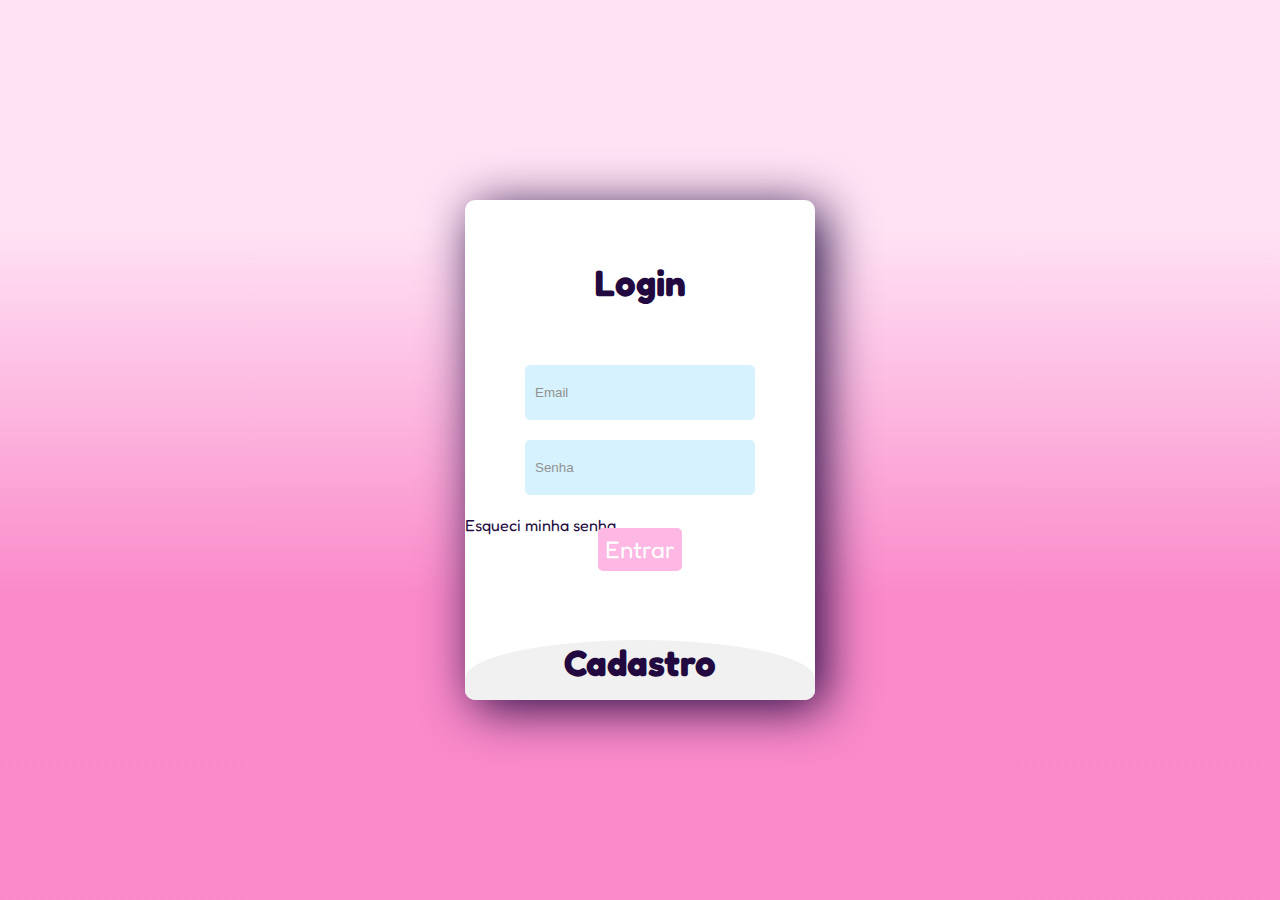
<file: cardapio/pages/login_cliente/login.html>
<!DOCTYPE html>
<html lang="pt-br">
<head>
    <meta charset="UTF-8">
    <meta name="viewport" content="width=device-width, initial-scale=1.0">
    <title>Login - Cadastro</title>

    <!-- Fonte: Fredoka -->
    <link rel="preconnect" href="https://fonts.googleapis.com">
    <link rel="preconnect" href="https://fonts.gstatic.com" crossorigin>
    <link href="https://fonts.googleapis.com/css2?family=Fredoka&display=swap" rel="stylesheet">

    <!-- Fonte: Grand Hotel -->
    <link rel="preconnect" href="https://fonts.googleapis.com">
    <link rel="preconnect" href="https://fonts.gstatic.com" crossorigin>
    <link href="https://fonts.googleapis.com/css2?family=Grand+Hotel&display=swap" rel="stylesheet">

     <!-- bootstrap -->
     <link rel="stylesheet" href="https://stackpath.bootstrapcdn.com/bootstrap/4.1.3/css/bootstrap.min.css" integrity="sha384-MCw98/SFnGE8fJT3GXwEOngsV7Zt27NXFoaoApmYm81iuXoPkFOJwJ8ERdknLPMO" crossorigin="anonymous">
     <script src="https://stackpath.bootstrapcdn.com/bootstrap/4.1.3/js/bootstrap.min.js" integrity="sha384-ChfqqxuZUCnJSK3+MXmPNIyE6ZbWh2IMqE241rYiqJxyMiZ6OW/JmZQ5stwEULTy" crossorigin="anonymous"></script>
     <link rel="stylesheet" href="https://stackpath.bootstrapcdn.com/bootstrap/4.1.3/css/bootstrap.min.css" integrity="sha384-MCw98/SFnGE8fJT3GXwEOngsV7Zt27NXFoaoApmYm81iuXoPkFOJwJ8ERdknLPMO" crossorigin="anonymous">
     <script src="https://stackpath.bootstrapcdn.com/bootstrap/4.1.3/js/bootstrap.min.js" integrity="sha384-ChfqqxuZUCnJSK3+MXmPNIyE6ZbWh2IMqE241rYiqJxyMiZ6OW/JmZQ5stwEULTy" crossorigin="anonymous"></script>
     <link href="https://cdn.jsdelivr.net/npm/bootstrap@5.3.0/dist/css/bootstrap.min.css" rel="stylesheet" integrity="sha384-9ndCyUaIbzAi2FUVXJi0CjmCapSmO7SnpJef0486qhLnuZ2cdeRhO02iuK6FUUVM" crossorigin="anonymous">
     
     <!-- Css -->
     <link rel="stylesheet" href="./assets/css/style.css">
</head>
  <body>
      <div class="main">
          <input type="checkbox" id="chk" aria-hidden="true">
          <div class="signup">
              <form method="post">
                  <label for="chk" aria-hidden="true" style="color: #220A40;">Login</label>
                  <input type="email" name="email" placeholder="Email" required="">
                  <input type="password" name="pswd" placeholder="Senha" required="" minlength="8">
                  <a href="#" class="d-flex justify-content-center senha mb-3">Esqueci minha senha</a>
                  <center><a href="../../index.html" class="entrar">Entrar</a></center>
              </form>
          </div>
          <div class="login">
              <form method="post">
                  <label for="chk" aria-hidden="true" style="color: #220A40;">Cadastro</label>
                  <input type="text" name="txt" placeholder="Nome Completo" required="">
                  <input type="email" name="email" placeholder="Email" required="">
                  <input type="password" name="pswd" placeholder="Senha" required="" minlength="8">
                  <small id="emailHelp" class="d-flex justify-content-center text-muted">A senha deve ter no mínimo 8 caracteres.</small>
                  <a href="../cadastro/cadastro.html"><button>Prosseguir</button></a>
              </form>
          </div>
      </div>
  </body>

    <!-- bootstrap -->
    <script src="https://cdn.jsdelivr.net/npm/bootstrap@5.3.0/dist/js/bootstrap.bundle.min.js" integrity="sha384-geWF76RCwLtnZ8qwWowPQNguL3RmwHVBC9FhGdlKrxdiJJigb/j/68SIy3Te4Bkz" crossorigin="anonymous"></script>
</body>
</html>
</file>
<file: cardapio/pages/login_cliente/assets/css/style.css>
body{
    margin: 0;
    padding: 0;
    display: flex;
    justify-content: center;
    font-family: 'Fredoka', sans-serif;
    align-items: center;
    min-height: 100vh;
    background-color: #FFB7E4;
    background: linear-gradient(180deg, #ffb7e466 25.24%, #f96abbc9 66.21%);
}
.main{
    width: 350px;
    height: 500px;
    background:white;
    overflow: hidden;
    border-radius: 10px;
    box-shadow: 9px 8px 50px 0px #220A40;
}
#chk{
    display: none;
}
.signup{
    position: relative;
    width: 100%;
    height: 100%;
}
label{
    color: #000;
    font-size: 2.3em;
    justify-content: center;
    display: flex;
    margin: 60px;
    font-weight: bold;
    cursor: pointer;
    transition: .5s ease-in-out;
}
input{
    width: 60%;
    height: 35px;
    background: #A3E3FF8A;
    opacity: 0.8;
    justify-content: center;
    display: flex;
    margin: 20px auto;
    padding: 10px;
    border: none;
    outline: none;
    border-radius: 5px;
}
button{
    width: 60%;
    height: 40px;
    margin: 10px auto;
    justify-content: center;
    display: block;
    color: #fff;
    background: #FFB7E4;
    font-size: 1em;
    font-weight: bold;
    margin-top: 20px;
    outline: none;
    border: none;
    border-radius: 5px;
    transition: .2s ease-in;
    cursor: pointer;
}
button:hover{
    color: #220A40;
    background: #a3e3ff8a;
}
.login{
    height: 460px;
    background-color: #f1f1f1;
    border-radius: 60% / 10%;
    transform: translateY(-180px);
    transition: .8s ease-in-out;
}
.login label{
    color: #573b8a;
}

#chk:checked ~ .login{
    transform: translateY(-500px);
}
#chk:checked ~ .login label{
    transform: scale(1);
}
#chk:checked ~ .signup label{
    transform: scale(.6);
}
.senha{
    text-decoration: none;
    color: #220A40;;
}
.senha:hover{
    text-decoration: none;
    color: #00278b8a;
}
a{
    text-decoration: none;
}
a:hover{
    text-decoration: none;
}
.entrar{
    font-size: 18pt;
    color: #ffffff;
    background-color: #FFB7E4;
    padding: 7px;
    border-radius: 5px;
    width: 50px;
}
</file>
